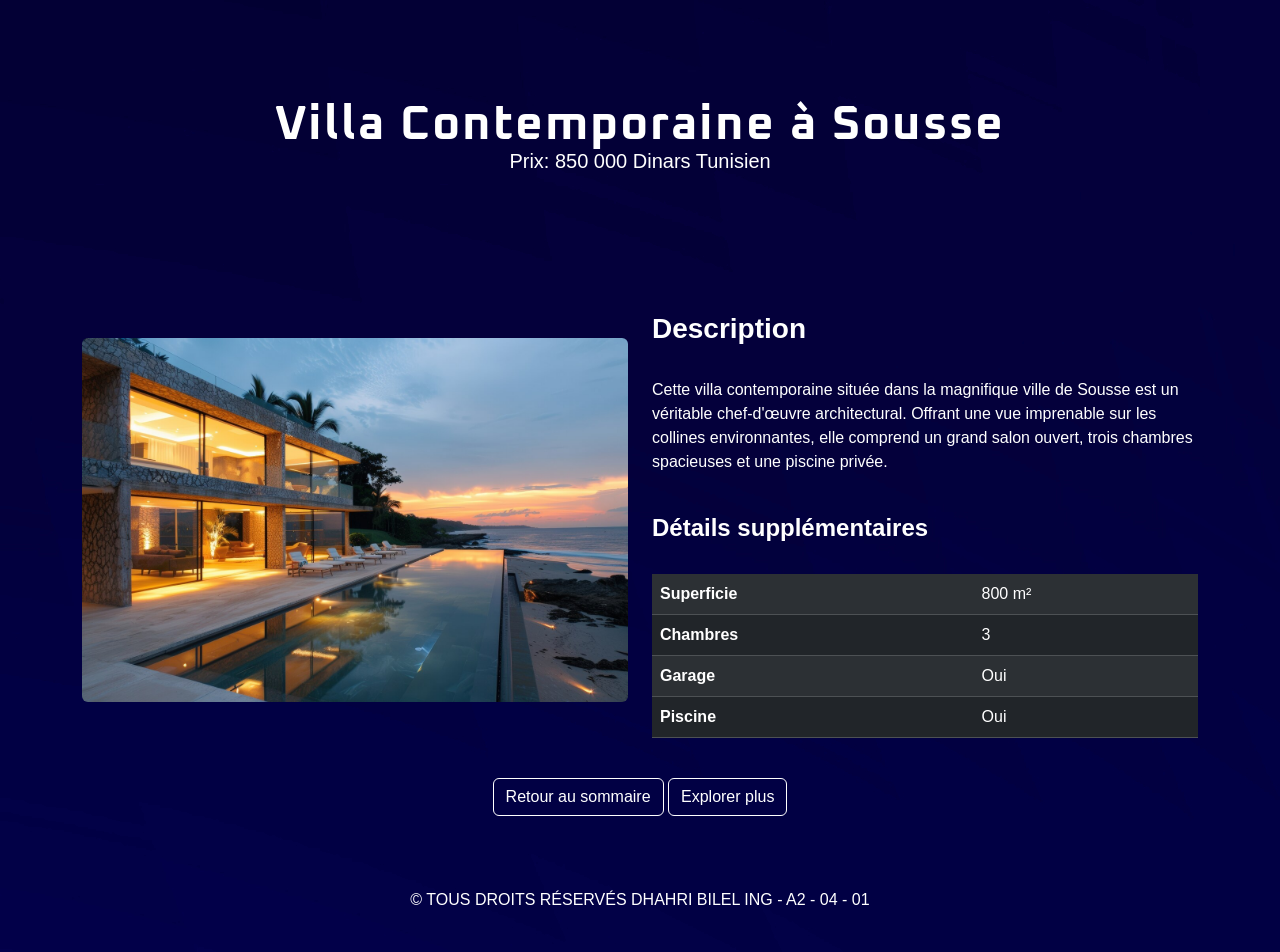
<file: house2.html>
<!DOCTYPE html>
<html lang="en">
  <head>
    <meta charset="UTF-8" />
    <meta name="viewport" content="width=device-width, initial-scale=1.0" />
    <title>Villa Contemporaine à Sousse</title>
    <link
      href="https://cdn.jsdelivr.net/npm/bootstrap@5.3.0-alpha1/dist/css/bootstrap.min.css"
      rel="stylesheet"
    />
    <link rel="stylesheet" href="css/styles.css" />
    <link rel="stylesheet" href="css/house.css" />
  </head>
  <body>
    <header class="text-white text-center py-5">
      <span class="title">Villa Contemporaine à Sousse</span>
      <p class="lead">Prix: 850 000 Dinars Tunisien</p>
    </header>

    <main class="container my-5">
      <div class="row">
        <div class="col-md-6">
          <img
            src="../assets/picture2.jpg"
            class="img-fluid rounded house"
            alt="Villa Contemporaine à Sousse"
          />
        </div>
        <div class="col-md-6">
          <br />
          <h3 class="text-white"><b>Description</b></h3>
          <br />
          <p class="text-white">
            Cette villa contemporaine située dans la magnifique ville de Sousse
            est un véritable chef-d'œuvre architectural. Offrant une vue
            imprenable sur les collines environnantes, elle comprend un grand
            salon ouvert, trois chambres spacieuses et une piscine privée.
          </p>
          <br />
          <h4 class="text-white"><b>Détails supplémentaires</b></h4>
          <br />
          <table class="table table-dark table-striped modern-table">
            <tr>
              <th>Superficie</th>
              <td>800 m²</td>
            </tr>
            <tr>
              <th>Chambres</th>
              <td>3</td>
            </tr>
            <tr>
              <th>Garage</th>
              <td>Oui</td>
            </tr>
            <tr>
              <th>Piscine</th>
              <td>Oui</td>
            </tr>
          </table>
        </div>
      </div>
      <div class="text-center mt-4">
        <a href="index.html" class="btn btn-outline-light"
          >Retour au sommaire
        </a>
        <a
          href="https://www.jamesedition.com/fr/real_estate/modern--tunisia"
          class="btn btn-outline-light"
          >Explorer plus
        </a>
      </div>
    </main>

    <footer class="text-center py-4 text-white">
      <p>&copy; TOUS DROITS RÉSERVÉS DHAHRI BILEL ING - A2 - 04 - 01</p>
    </footer>
  </body>
</html>
</file>
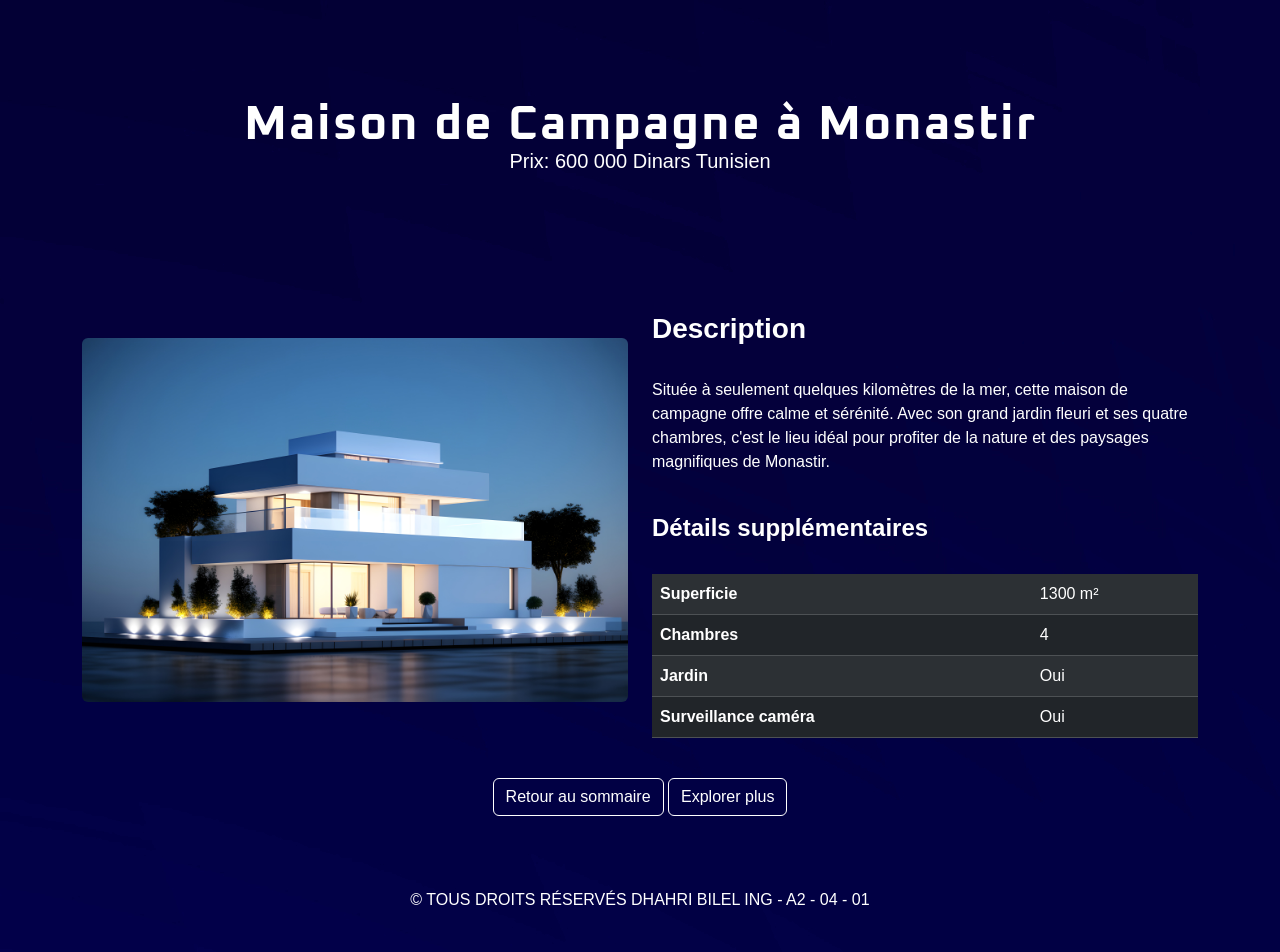
<file: house3.html>
<!DOCTYPE html>
<html lang="en">
  <head>
    <meta charset="UTF-8" />
    <meta name="viewport" content="width=device-width, initial-scale=1.0" />
    <title>Maison de Campagne à Monastir</title>
    <link
      href="https://cdn.jsdelivr.net/npm/bootstrap@5.3.0-alpha1/dist/css/bootstrap.min.css"
      rel="stylesheet"
    />
    <link rel="stylesheet" href="css/styles.css" />
    <link rel="stylesheet" href="css/house.css" />
  </head>
  <body>
    <header class="text-white text-center py-5">
      <span class="title">Maison de Campagne à Monastir</span>
      <p class="lead">Prix: 600 000 Dinars Tunisien</p>
    </header>

    <main class="container my-5">
      <div class="row">
        <div class="col-md-6">
          <img
            src="../assets/picture3.jpg"
            class="img-fluid rounded house"
            alt="Maison de Campagne à Monastir"
          />
        </div>
        <div class="col-md-6">
          <br />
          <h3 class="text-white"><b>Description</b></h3>
          <br />
          <p class="text-white">
            Située à seulement quelques kilomètres de la mer, cette maison de
            campagne offre calme et sérénité. Avec son grand jardin fleuri et
            ses quatre chambres, c'est le lieu idéal pour profiter de la nature
            et des paysages magnifiques de Monastir.
          </p>
          <br />
          <h4 class="text-white"><b>Détails supplémentaires</b></h4>
          <br />
          <table class="table table-dark table-striped modern-table">
            <tr>
              <th>Superficie</th>
              <td>1300 m²</td>
            </tr>
            <tr>
              <th>Chambres</th>
              <td>4</td>
            </tr>
            <tr>
              <th>Jardin</th>
              <td>Oui</td>
            </tr>
            <tr>
              <th>Surveillance caméra</th>
              <td>Oui</td>
            </tr>
          </table>
        </div>
      </div>
      <div class="text-center mt-4">
        <a href="index.html" class="btn btn-outline-light"
          >Retour au sommaire
        </a>
        <a
          href="https://www.jamesedition.com/fr/real_estate/modern--tunisia"
          class="btn btn-outline-light"
          >Explorer plus
        </a>
      </div>
    </main>

    <footer class="text-center py-4 text-white">
      <p>&copy; TOUS DROITS RÉSERVÉS DHAHRI BILEL ING - A2 - 04 - 01</p>
    </footer>
  </body>
</html>
</file>
<file: css/styles.css>
@import url("https://fonts.googleapis.com/css2?family=Oxanium:wght@200..800&display=swap");

body {
  background-image: url("../assets/backg.jpg");
  font-family: "Arial", sans-serif;
  background-repeat: no-repeat;
  object-fit: cover;
  margin: 0;
  padding: 0;
}

h1,
h5,
h3,
h4,
p,
table,
.lead {
  color: #ffffff;
}

a {
  text-decoration: none;
  color: #ffffff;
}

a:hover {
  color: #3498db;
}

.btn-outline-light {
  border-color: #ffffff;
  color: #ffffff;
}

.btn-outline-light:hover {
  background-color: #3498db;
  color: #001f3f;
}

.card {
  transition: transform 0.3s ease, box-shadow 0.3s ease;
  background-color: #002d4f;
  border: none;
  border-radius: 20px;
  overflow: hidden;
  width: 100%;
  height: 100%;
}

.card:hover {
  transform: scale(1.05);
  box-shadow: 0 8px 16px rgba(0, 0, 0, 0.8);
}

mark {
  background-color: skyblue;
  color: black;
}

/* Media Queries */
@media (max-width: 768px) {
  .btn-outline-light {
    width: 100%;
    font-size: 1em;
  }
}

@media (max-width: 576px) {
  .card {
    margin-bottom: 20px;
  }
  .btn-outline-light {
    font-size: 0.9em;
  }
}
</file>
<file: css/house.css>
.img-fluid.rounded.house {
  max-width: 100%;
  max-height: 500px;
  width: auto;
  height: auto;
  object-fit: cover;
  transition: transform 0.3s ease;
}

.modern-table {
  transition: transform 0.3s ease, box-shadow 0.3s ease;
  border-radius: 10px;
}
.modern-table:hover {
  transform: scale(1.05);
  box-shadow: 0 0 20px rgba(0, 162, 255, 0.7), 0 0 40px rgba(0, 162, 255, 0.5);
}
img {
  margin-top: 50px;
}
img:hover {
  transition: transform 0.3s ease, box-shadow 0.3s ease;
  box-shadow: 0 0 20px rgba(0, 162, 255, 0.7), 0 0 40px rgba(0, 162, 255, 0.5);
  transform: scale(1.05);
  border-radius: 10px;
}
header {
  margin-top: 5%;
}

span {
  font-size: 3em;
  text-align: center;
  line-height: 0.55em;
  transform: translateY(-10%);
  letter-spacing: 2px;
  font-weight: 700;
  font-family: "Oxanium", sans-serif;
}
/* Media Queries */
@media (max-width: 768px) {
  .img-fluid.rounded.house {
    max-height: 300px;
  }
}

@media (max-width: 576px) {
  .img-fluid.rounded.house {
    max-height: 200px;
  }
}
</file>
